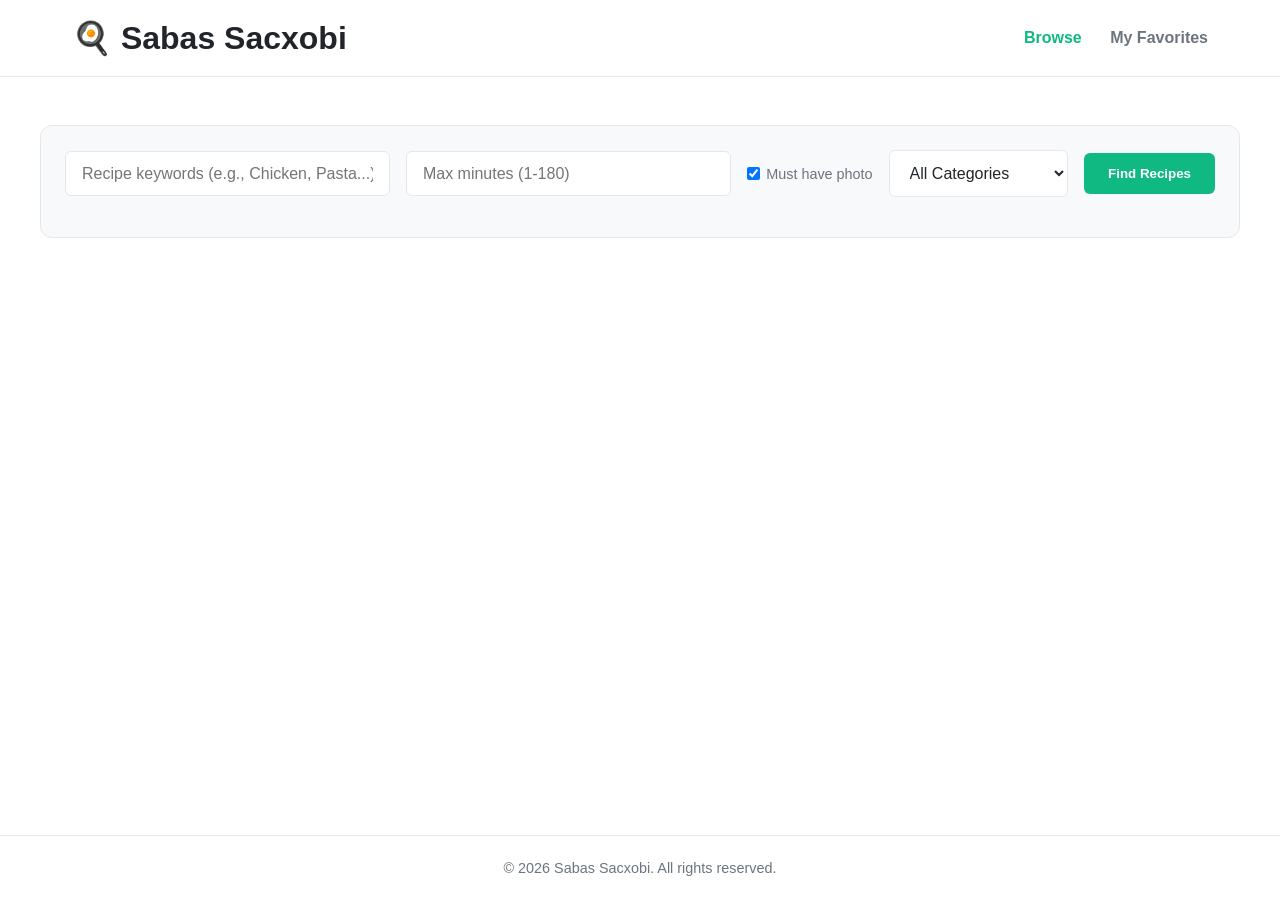
<file: index.html>
<!DOCTYPE html>
<html lang="en">
<head>
    <meta charset="UTF-8">
    <meta name="viewport" content="width=device-width, initial-scale=1.0">
    <title>Sabas sacxobi | Home</title>
    <link rel="stylesheet" href="css/style.css">
    <script type="module" src="js/main.js"></script>
</head>
<body>
    <header class="app-header">
        <div class="header-content">
            <h1>🍳 Sabas Sacxobi</h1>
            <nav class="main-nav">
                <a href="index.html" class="nav-link active">Browse</a>
                <a href="leaderboard.html" class="nav-link">My Favorites</a>
            </nav>
        </div>
    </header>

    <main class="centered-container column-layout">
        <section class="search-section">
            <form id="search-form" class="clean-form">
                <input type="text" id="search-query" minlength="2" placeholder="Recipe keywords (e.g., Chicken, Pasta...)">
                
                <input type="number" id="prep-time-limit" min="1" max="180" placeholder="Max minutes (1-180)">
                
                <label class="form-checkbox-label">
                    <input type="checkbox" id="require-image" checked> Must have photo
                </label>
                
                <select id="category-filter">
                    <option value="">All Categories</option>
                </select>

                <button type="submit" class="btn btn-primary">Find Recipes</button>
            </form>
            <div id="search-feedback" class="feedback-msg"></div>
        </section>

        <section id="loading-indicator" class="status-box hidden">
            <div class="spinner"></div>
            <p>Gathering fresh ingredients...</p>
        </section>

        <section id="results-grid" class="options-grid"></section>
    </main>

    <footer class="app-footer">
        <p>&copy; 2026 Sabas Sacxobi. All rights reserved.</p>
    </footer>
</body>
</html>
</file>
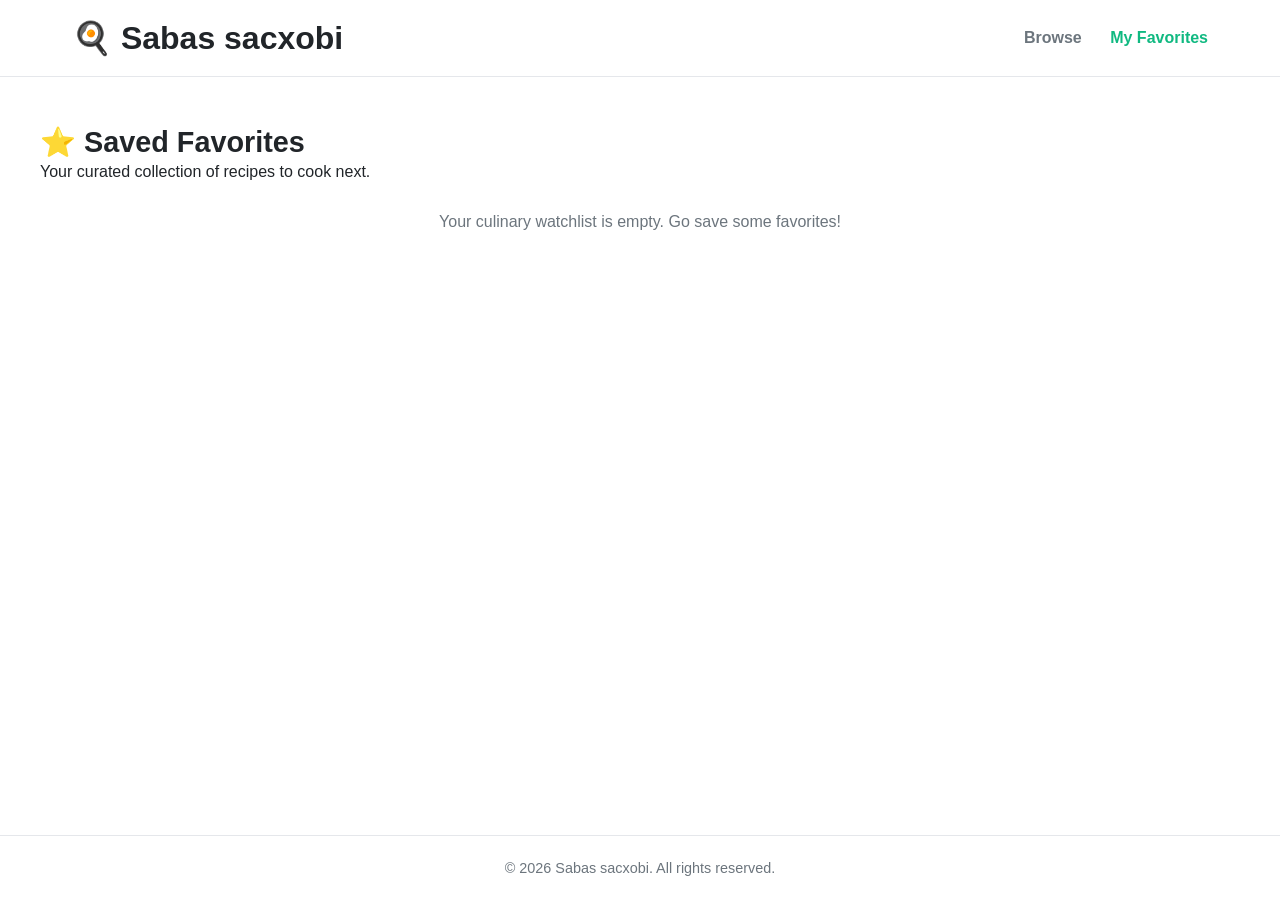
<file: leaderboard.html>
<!DOCTYPE html>
<html lang="en">
<head>
    <meta charset="UTF-8">
    <meta name="viewport" content="width=device-width, initial-scale=1.0">
    <title>Sabas sacxobi | Favorites</title>
    <link rel="stylesheet" href="css/style.css">
    <script type="module" src="js/main.js"></script>
</head>
<body>
    <header class="app-header">
        <div class="header-content">
            <h1>🍳 Sabas sacxobi</h1>
            <nav class="main-nav">
                <a href="index.html" class="nav-link">Browse</a>
                <a href="leaderboard.html" class="nav-link active">My Favorites</a>
            </nav>
        </div>
    </header>

    <main class="centered-container column-layout">
        <section class="watchlist-header">
            <h2>⭐ Saved Favorites</h2>
            <p>Your curated collection of recipes to cook next.</p>
        </section>
        
        <div id="backlog-grid" class="options-grid"></div>
    </main>

    <footer class="app-footer">
        <p>&copy; 2026 Sabas sacxobi. All rights reserved.</p>
    </footer>
</body>
</html>
</file>
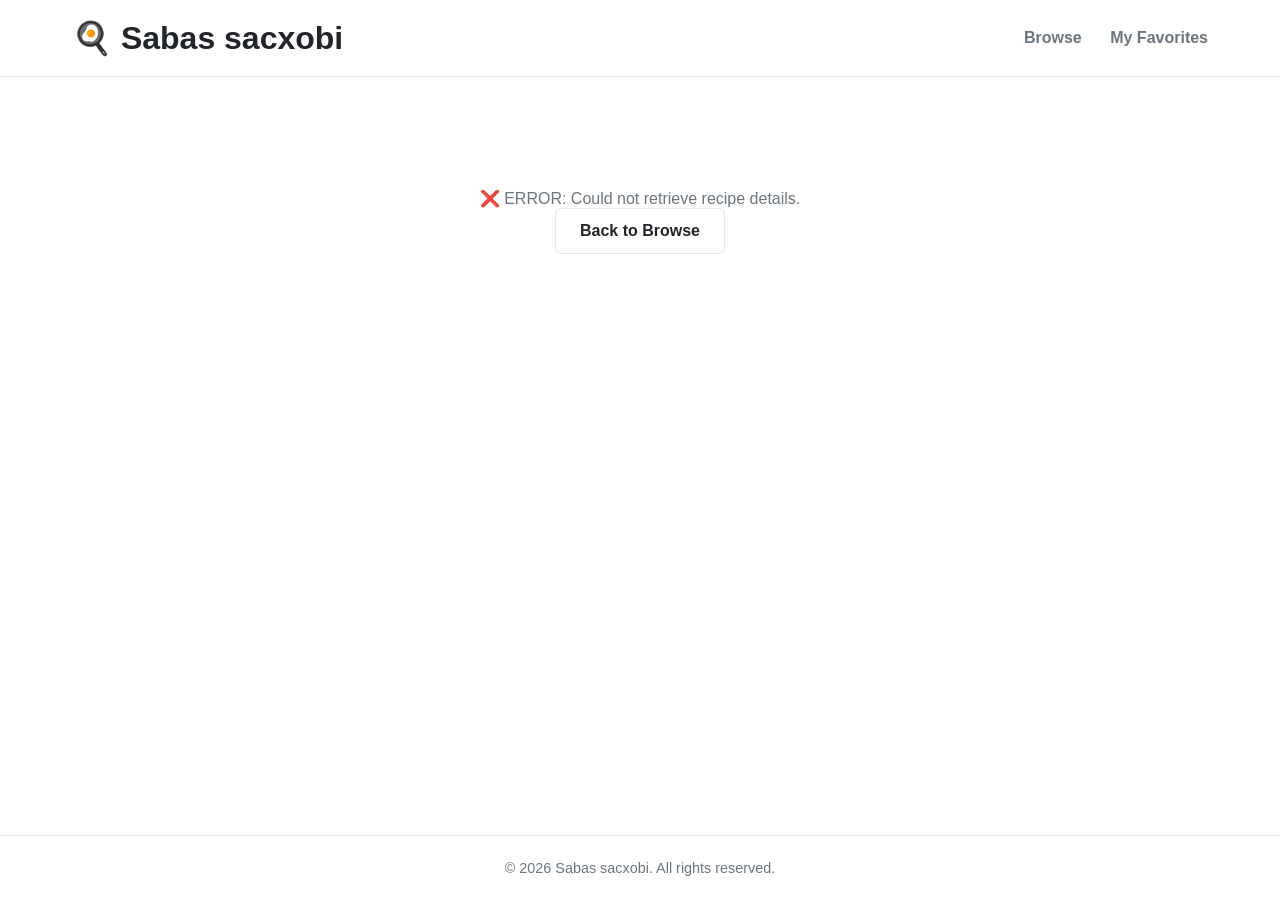
<file: quiz.html>
<!DOCTYPE html>
<html lang="en">
<head>
    <meta charset="UTF-8">
    <meta name="viewport" content="width=device-width, initial-scale=1.0">
    <title>Sabas sacxobi | Details</title>
    <link rel="stylesheet" href="css/style.css">
    <script type="module" src="js/main.js"></script>
</head>
<body>
    <header class="app-header">
        <div class="header-content">
            <h1>🍳 Sabas sacxobi</h1>
            <nav class="main-nav">
                <a href="index.html" class="nav-link">Browse</a>
                <a href="leaderboard.html" class="nav-link">My Favorites</a>
            </nav>
        </div>
    </header>

    <main class="centered-container">
        <section id="detail-card" class="card detail-card hidden"></section>
        
        <section id="loading-indicator" class="status-box">
            <div class="spinner"></div>
            <p>Reading cookbook details...</p>
        </section>
        
        <div id="error-message" class="status-box error hidden">
            <p>❌ ERROR: Could not retrieve recipe details.</p>
            <a href="index.html" class="btn btn-outline">Back to Browse</a>
        </div>
    </main>

    <footer class="app-footer">
        <p>&copy; 2026 Sabas sacxobi. All rights reserved.</p>
    </footer>
</body>
</html>
</file>
<file: css/style.css>
:root {
    --bg-main: #ffffff;
    --bg-alt: #f8f9fa;
    --card-bg: #ffffff;
    --text-main: #212529;
    --text-muted: #6c757d;
    --primary: #10b981;
    --primary-hover: #059669;
    --danger: #ef4444;
    --border-color: #e5e7eb;
}

* { box-sizing: border-box; margin: 0; padding: 0; font-family: -apple-system, BlinkMacSystemFont, "Segoe UI", Roboto, sans-serif; }

body { background-color: var(--bg-main); color: var(--text-main); display: flex; flex-direction: column; min-height: 100vh; }

.app-header { background-color: var(--bg-main); border-bottom: 1px solid var(--border-color); padding: 1.2rem 0; }
.header-content { max-width: 1200px; margin: 0 auto; padding: 0 2rem; display: flex; justify-content: space-between; align-items: center; }
.main-nav a { color: var(--text-muted); text-decoration: none; margin-left: 1.5rem; font-weight: 600; transition: color 0.2s; }
.main-nav a:hover, .main-nav a.active { color: var(--primary); }

.centered-container { padding: 2rem; max-width: 1200px; margin: 0 auto; width: 100%; }
.column-layout { display: flex; flex-direction: column; gap: 2rem; }

.card { background-color: var(--card-bg); padding: 2rem; border-radius: 12px; border: 1px solid var(--border-color); box-shadow: 0 4px 6px -1px rgba(0,0,0,0.05); }
.watchlist-header h2 { font-size: 1.8rem; margin-bottom: 0.25rem; }

.search-section { background: var(--bg-alt); padding: 1.5rem; border-radius: 12px; border: 1px solid var(--border-color); }
.clean-form { display: flex; gap: 1rem; flex-wrap: wrap; align-items: center; }
input, select { flex: 2; padding: 0.8rem 1rem; border-radius: 6px; border: 1px solid var(--border-color); background: white; color: var(--text-main); font-size: 1rem; }
select { flex: 1; cursor: pointer; }
input:focus, select:focus { outline: none; border-color: var(--primary); box-shadow: 0 0 0 3px rgba(16, 185, 129, 0.15); }

.btn { padding: 0.8rem 1.5rem; border: none; border-radius: 6px; font-weight: 600; cursor: pointer; text-align: center; transition: all 0.2s; text-decoration: none; display: inline-block; }
.btn-primary { background-color: var(--primary); color: white; }
.btn-primary:hover { background-color: var(--primary-hover); }
.btn-danger { background-color: white; color: var(--danger); border: 1px solid var(--danger); }
.btn-danger:hover { background-color: var(--danger); color: white; }
.btn-outline { background-color: white; color: var(--text-main); border: 1px solid var(--border-color); }
.btn-outline:hover { background-color: var(--bg-alt); }

.options-grid { display: grid; grid-template-columns: repeat(auto-fill, minmax(280px, 1fr)); gap: 1.5rem; }
.recipe-card { background: var(--card-bg); border-radius: 12px; overflow: hidden; display: flex; flex-direction: column; border: 1px solid var(--border-color); transition: transform 0.2s, box-shadow 0.2s; }
.recipe-card:hover { transform: translateY(-4px); box-shadow: 0 10px 15px -3px rgba(0,0,0,0.08); }
.recipe-img { width: 100%; height: 220px; object-fit: cover; }
.card-content { padding: 1.2rem; flex: 1; display: flex; flex-direction: column; gap: 0.8rem; justify-content: space-between; }
.card-content h3 { font-size: 1.15rem; line-height: 1.4; font-weight: 700; }
.category-tag { display: inline-block; background: var(--bg-alt); color: var(--text-muted); padding: 0.2rem 0.6rem; border-radius: 4px; font-size: 0.8rem; font-weight: 600; align-self: start; }

.detail-card h2 { margin-bottom: 1rem; font-size: 2rem; }
.ingredients-box { margin: 1.5rem 0; padding: 1rem; background: var(--bg-alt); border-radius: 8px; border: 1px solid var(--border-color); }
.ingredients-box ul { list-style-position: inside; margin-top: 0.5rem; }
.instructions-box { line-height: 1.7; margin-bottom: 2rem; white-space: pre-line; }

.hidden { display: none !important; }
.status-box { text-align: center; padding: 4rem 2rem; color: var(--text-muted); }
.spinner { border: 3px solid var(--border-color); width: 36px; height: 36px; border-radius: 50%; border-left-color: var(--primary); animation: spin 0.8s linear infinite; margin: 0 auto 1rem auto; }
@keyframes spin { 100% { transform: rotate(360deg); } }
.feedback-msg { margin-top: 1rem; color: var(--danger); font-size: 0.9rem; font-weight: 600; }

.form-checkbox-label { display: flex; align-items: center; gap: 0.4rem; font-size: 0.9rem; color: var(--text-muted); cursor: pointer; white-space: nowrap; }
.detail-hero-img { width: 100%; max-height: 400px; object-fit: cover; border-radius: 8px; margin-bottom: 1.5rem; }
.detail-status-tag { margin-bottom: 1rem; }
.direct-full-width { width: 100%; }

.text-center { text-align: center; }
.color-muted { color: var(--text-muted); }
.grid-span-all { grid-column: 1 / -1; }
.recipe-card-actions { display: flex; flex-direction: column; gap: 0.5rem; margin-top: 1rem; }

.app-footer { background-color: var(--bg-main); border-top: 1px solid var(--border-color); padding: 1.5rem 0; text-align: center; color: var(--text-muted); font-size: 0.9rem; margin-top: auto; }

@media (max-width: 600px) {
    .header-content { flex-direction: column; gap: 1rem; }
    .clean-form { flex-direction: column; align-items: stretch; }
    .centered-container { padding: 1rem; }
}

@media (min-width: 1024px) {
    .options-grid { grid-template-columns: repeat(4, 1fr); gap: 2rem; }
    .centered-container { padding: 3rem 0; }
}
</file>
